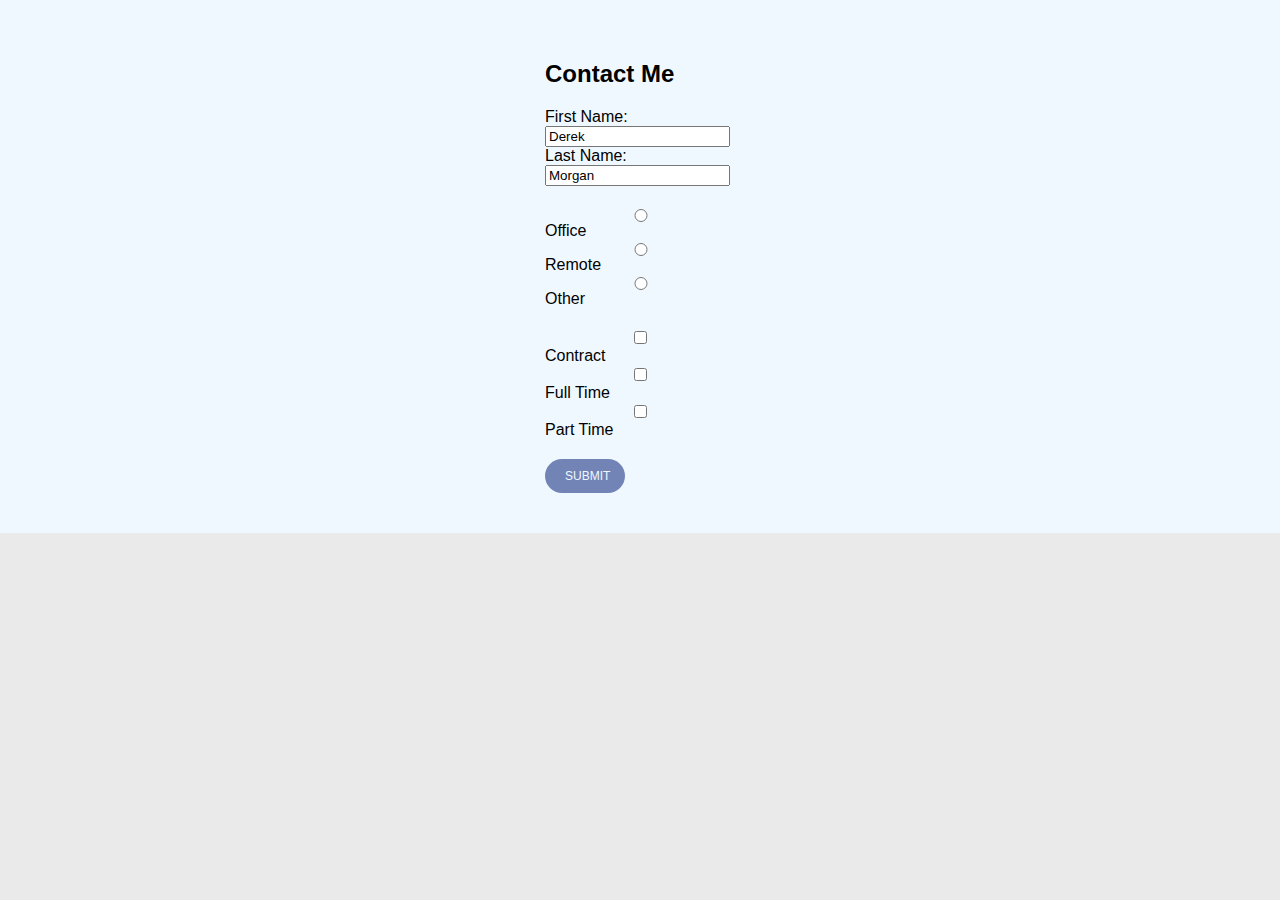
<file: pages/contact.html>
<!DOCTYPE html>
<html lang="en">

<head>
    <meta charset="UTF-8">
    <meta http-equiv="X-UA-Compatible" content="IE=edge">
    <meta name="viewport" content="width=device-width, initial-scale=1.0">

    <!-- CSS -->
    <link rel="stylesheet" href="../styles.css">
    <title>Contact Me</title>
</head>

<body>
    <section>
        <form action="">
            <h2>Contact Me</h2>
            <div class="input-section">
                <div class="input-group">
                    <label for="first-name">First Name:</label>
                    <input type="text" id="first-name" name="first-name" value="Derek">
                </div>
                <div class="input-group">
                    <label for="last-name">Last Name:</label>
                    <input type="text" id="last-name" name="last-name" value="Morgan">
                </div>
            </div>
            <div class="input-section">
                <input type="radio" id="office" name="office" value="office">
                <label for="office">Office</label>
                <input type="radio" id="remote" name="remote" value="remote">
                <label for="remote">Remote</label>
                <input type="radio" id="other" name="other" value="other">
                <label for="other">Other</label>
            </div>
            <div class="input-section">
                <input type="checkbox" id="contract" name="contract" value="contract" />
                <label for="contract">Contract</label>
                <input type="checkbox" id="full-time" name="full-time" value="contract" />
                <label for="full-time">Full Time</label>
                <input type="checkbox" id="part-time" name="part-time" value="part-time" />
                <label for="part-time">Part Time</label>
            </div>
            <input class="button" type="submit" value="Submit">
        </form>
    </section>
</body>

</html>
</file>
<file: styles.css>
body {
    background-color: #eaeaeb;
    display: flex;
    flex-direction: column;
    font-family: 'Gill Sans', 'Gill Sans MT', Calibri, 'Trebuchet MS', sans-serif;
    max-width: 2000px;
    margin: auto;
}

nav {
    width: 100%;
    height: 100px;
    display: flex;
    justify-content: space-around;
}

.logo {
    height: 50px;
    margin: 15px 30px;
}

.nav-bar {
    display: flex;
    justify-content: flex-end;
    list-style-type: none;
    font-size: 15px;
}

li {
    margin: 15px 5px;
}

.intro {
    width: 100%;
    display: flex;
    justify-content: space-evenly;
    flex-wrap: wrap;
}

.intro-info {
    margin: 30px;
    max-width: 300px;
}

.intro-image {
    height: 300px;
    width: 400px;
    margin: 30px;
}

#name {
    font-size: 40px;
}

.styled-break {
    max-width: 300px;
    height: 5px;
    background-color: #383b6f;
    border-radius: 2.5px;
    margin: 30px 0px;
}

.button {
    border: none;
    padding: 10px 20px;
    font-size: 12px;
    background-color: #7284b6;
    width: 80px;
    border-radius: 20px;
    color: aliceblue;
    text-transform: uppercase;
    text-align: center;
}

.button:hover {
    background-color: #383b6f;
}

.button:active {
    box-shadow: inset -2px -2px -3px rgba(255, 255, 255, 0.6);
}

.avatar {
    width: 200px;
    border-radius: 50px;
}

section {
    width: 100%;
    background-color: aliceblue;
    display: flex;
    align-items: center;
    justify-content: center;
    flex-wrap: wrap;
    padding: 40px 0px 0px 0px;
}

form {
    margin: 0 0 40px 0;
}

.input-section {
    margin: 20px 0px;
    display: flex;
    flex-direction: column;
}

.input-group {
    display: flex;
    flex-direction: column;
    margin: 0 5px 0 0;
}

.about-me {
    width: 300px;
    margin: 5px;
    display: flex;
    justify-content: space-evenly;
}

.info {
    max-width: 300px;
    margin: 30px;
}

.icon {
    margin: 3px;
}

footer {
    display: flex;
    justify-content: center;
    font-family: 'Segoe UI', Tahoma, Geneva, Verdana, sans-serif;
    font-size: 15px;
    font-weight: bold;
}

@media screen and (min-width: 500px) {
    footer {
        background-color: #383b6f;
    }
}

a {
    text-decoration: none;
    color: #7284b6;
}

a:hover {
    color: #7284b6;
}

a:active {
    color: #7284b6;
}

@media only screen and (max-width: 700px) {
    .intro-info {
        max-width: 700px;
    }
    .intro-image {
        visibility: hidden;
        height: 0px;
    }
    .input-section {
        display: block;
    }
    p,
    h2,
    .intro,
    .form-button {
        text-align: center;
    }
    .styled-break {
        max-width: 100%;
    }
    .button {
        margin: auto;
    }
}
</file>
